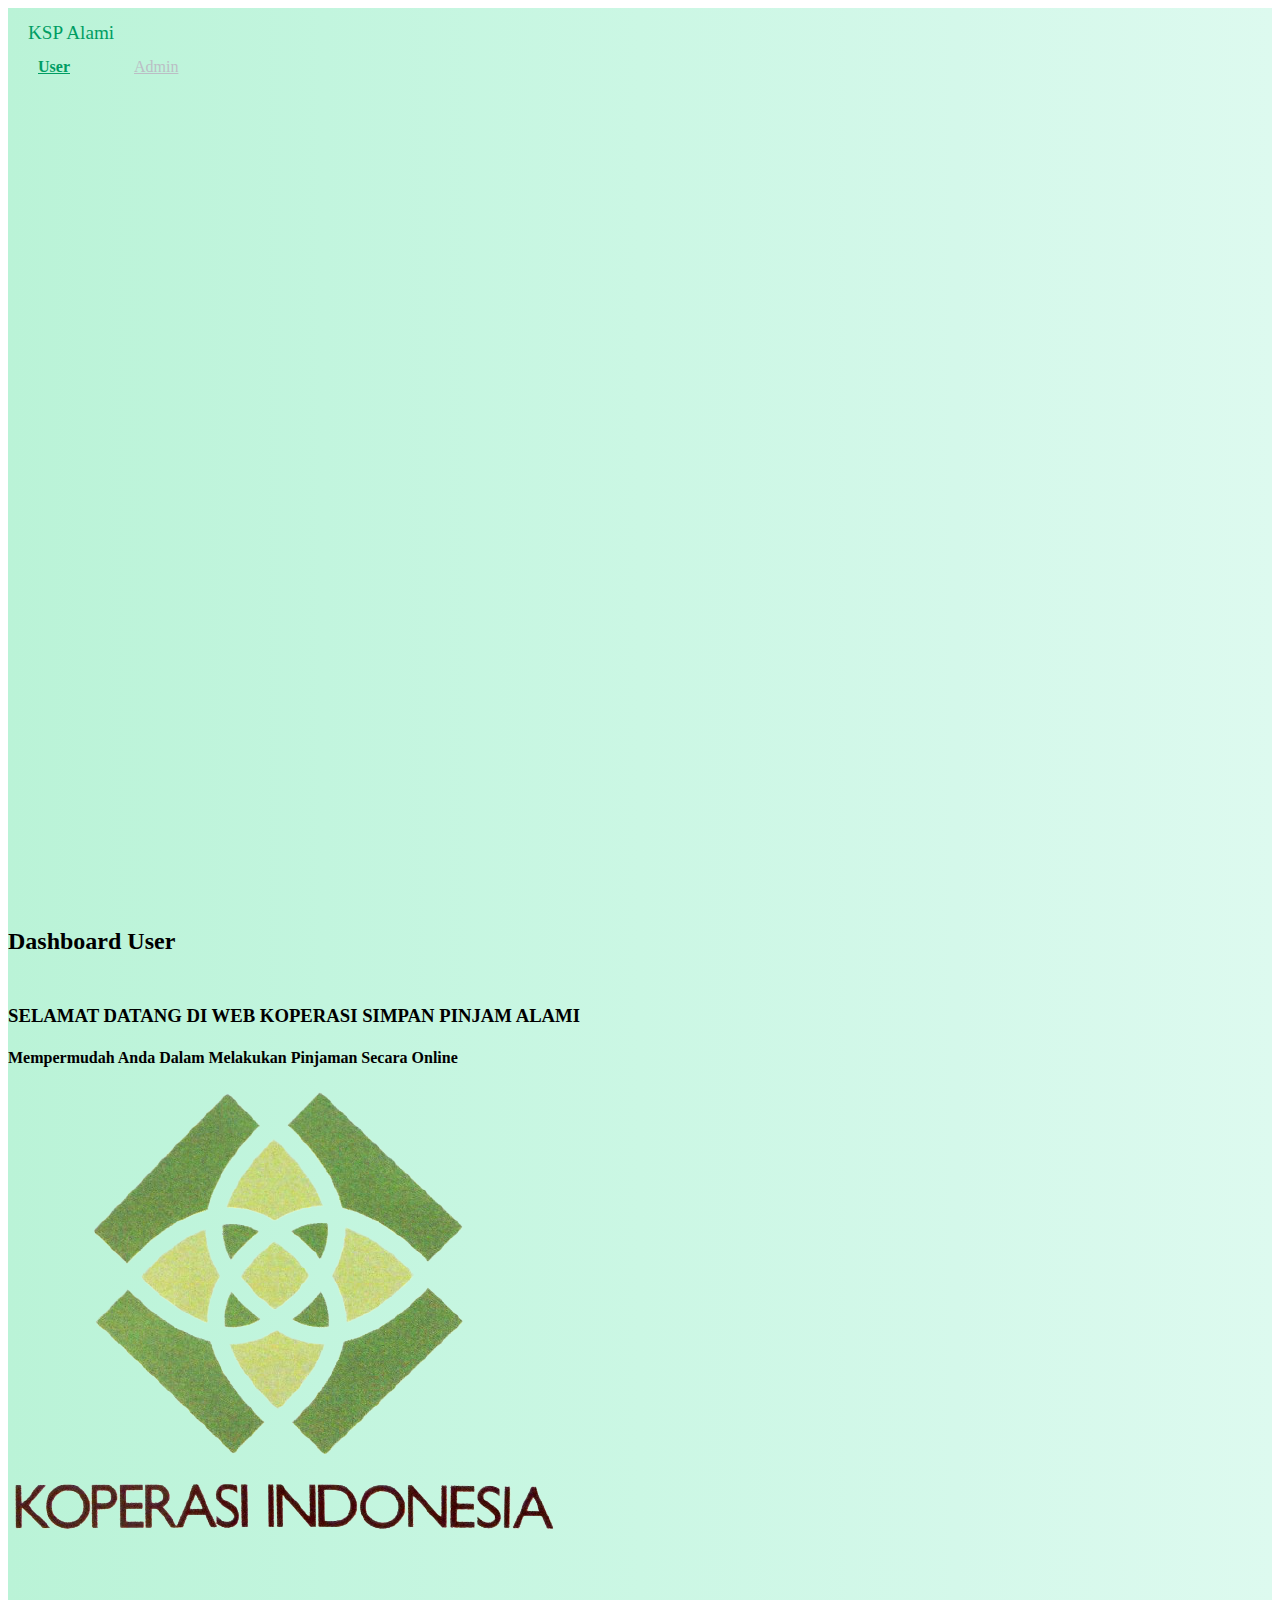
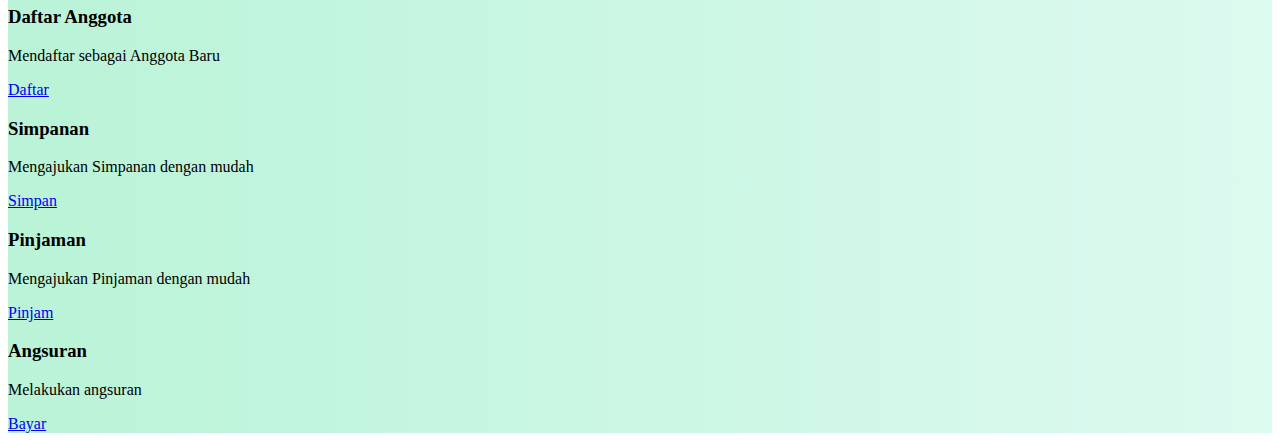
<file: index.html>
<!DOCTYPE html>
<html lang="en">

<head>
  <meta charset="UTF-8" />
  <meta http-equiv="X-UA-Compatible" content="IE=edge" />
  <meta name="viewport" content="width=device-width, initial-scale=1.0" />
  <link rel="stylesheet" href="https://cdnjs.cloudflare.com/ajax/libs/font-awesome/6.0.0-beta3/css/all.min.css"
    integrity="sha512-Fo3rlrZj/k7ujTnHg4CGR2D7kSs0v4LLanw2qksYuRlEzO+tcaEPQogQ0KaoGN26/zrn20ImR1DfuLWnOo7aBA=="
    crossorigin="anonymous" referrerpolicy="no-referrer" />
  <link href="https://cdn.jsdelivr.net/npm/bootstrap@5.1.3/dist/css/bootstrap.min.css" rel="stylesheet"
    integrity="sha384-1BmE4kWBq78iYhFldvKuhfTAU6auU8tT94WrHftjDbrCEXSU1oBoqyl2QvZ6jIW3" crossorigin="anonymous">
  <link rel="stylesheet" href="style.css" />
  <title>KOPERASI SIMPAN PINJAM ALAMI</title>
</head>

<body>
  <div class="d-flex" id="wrapper">
    <!-- Sidebar -->
    <div class="bg-white" id="sidebar-wrapper">
      <div class="sidebar-heading text-center py-4 primary-text fs-4 fw-bold text-uppercase border-bottom"><i
          class="fas fa-hand-holding-usd me-2"></i>KSP Alami</div>
      <div class="list-group list-group-flush my-3">
        <a href="index.html" class="list-group-item list-group-item-action bg-transparent second-text active"><i
            class="fas fa-tachometer-alt me-2"></i>User</a>
        <a href="admin.html" class="list-group-item list-group-item-action bg-transparent second-text fw-bold"><i
            class="fas fa-project-diagram me-2"></i>Admin</a>
      </div>
    </div>
    <!-- /#sidebar-wrapper -->

    <!-- Page Content -->
    <div id="page-content-wrapper">
      <nav class="navbar navbar-expand-lg navbar-light bg-transparent py-4 px-4">
        <div class="d-flex align-items-center">
          <i class="fas fa-align-left primary-text fs-4 me-3" id="menu-toggle"></i>
          <h2 class="fs-2 m-0">Dashboard User</h2>
        </div>
      </nav>
      <div class="container-fluid px-4">
        <div class="row hero-section">
          <div class="col-sm-6 main-title">
            <div class="main-title">
              <h3 class="m-0">Selamat Datang di Web Koperasi Simpan Pinjam Alami</h3>
              <h4 class="m-0">Mempermudah Anda Dalam Melakukan Pinjaman Secara Online</h4>
            </div>
          </div>
          <div class="col-sm-6">
            <div class="d-flex justify-content-center">
              <img src="img/koperasi-img.png" class="img-fluid w-50" alt="Logo Koperasi Indonesia">
            </div>
          </div>
        </div>
        <div class="row g-3 my-2">
          <div class="col-md-6">
            <div class="p-3 bg-white shadow-sm d-flex align-items-center rounded">
              <div>
                <h3 class="fs-5">Daftar Anggota</h3>
                <p class="fs-5">Mendaftar sebagai Anggota Baru</p>
                <a href="insert_anggota_koperasi.php" class="btn btn-primary">Daftar</a>
              </div>
            </div>
          </div>
          <div class="col-md-6">
            <div class="p-3 bg-white shadow-sm d-flex align-items-center rounded">
              <div>
                <h3 class="fs-5">Simpanan</h3>
                <p class="fs-5">Mengajukan Simpanan dengan mudah</p>
                <a href="menyimpan.php" class="btn btn-primary">Simpan</a>
              </div>
            </div>
          </div>
        </div>
        <div class="row g-3 my-2">
          <div class="col-md-6">
            <div class="p-3 bg-white shadow-sm d-flex align-items-center rounded">
              <div>
                <h3 class="fs-5">Pinjaman</h3>
                <p class="fs-5">Mengajukan Pinjaman dengan mudah</p>
                <a href="insert_pinjaman.php" class="btn btn-primary">Pinjam</a>
              </div>
            </div>
          </div>
          <div class="col-md-6">
            <div class="p-3 bg-white shadow-sm d-flex align-items-center rounded">
              <div>
                <h3 class="fs-5">Angsuran</h3>
                <p class="fs-5">Melakukan angsuran</p>
                <a href="insert_angsuran.php" class="btn btn-primary">Bayar</a>
              </div>
            </div>
          </div>
        </div>
      </div>

    </div>
  </div>
  </div>
  <!-- /#page-content-wrapper -->
  </div>

  <script src="https://cdn.jsdelivr.net/npm/bootstrap@5.0.0-beta3/dist/js/bootstrap.bundle.min.js"></script>
  <script>
    var el = document.getElementById("wrapper");
    var toggleButton = document.getElementById("menu-toggle");

    toggleButton.onclick = function () {
      el.classList.toggle("toggled");
    };
  </script>
</body>

</html>
</file>
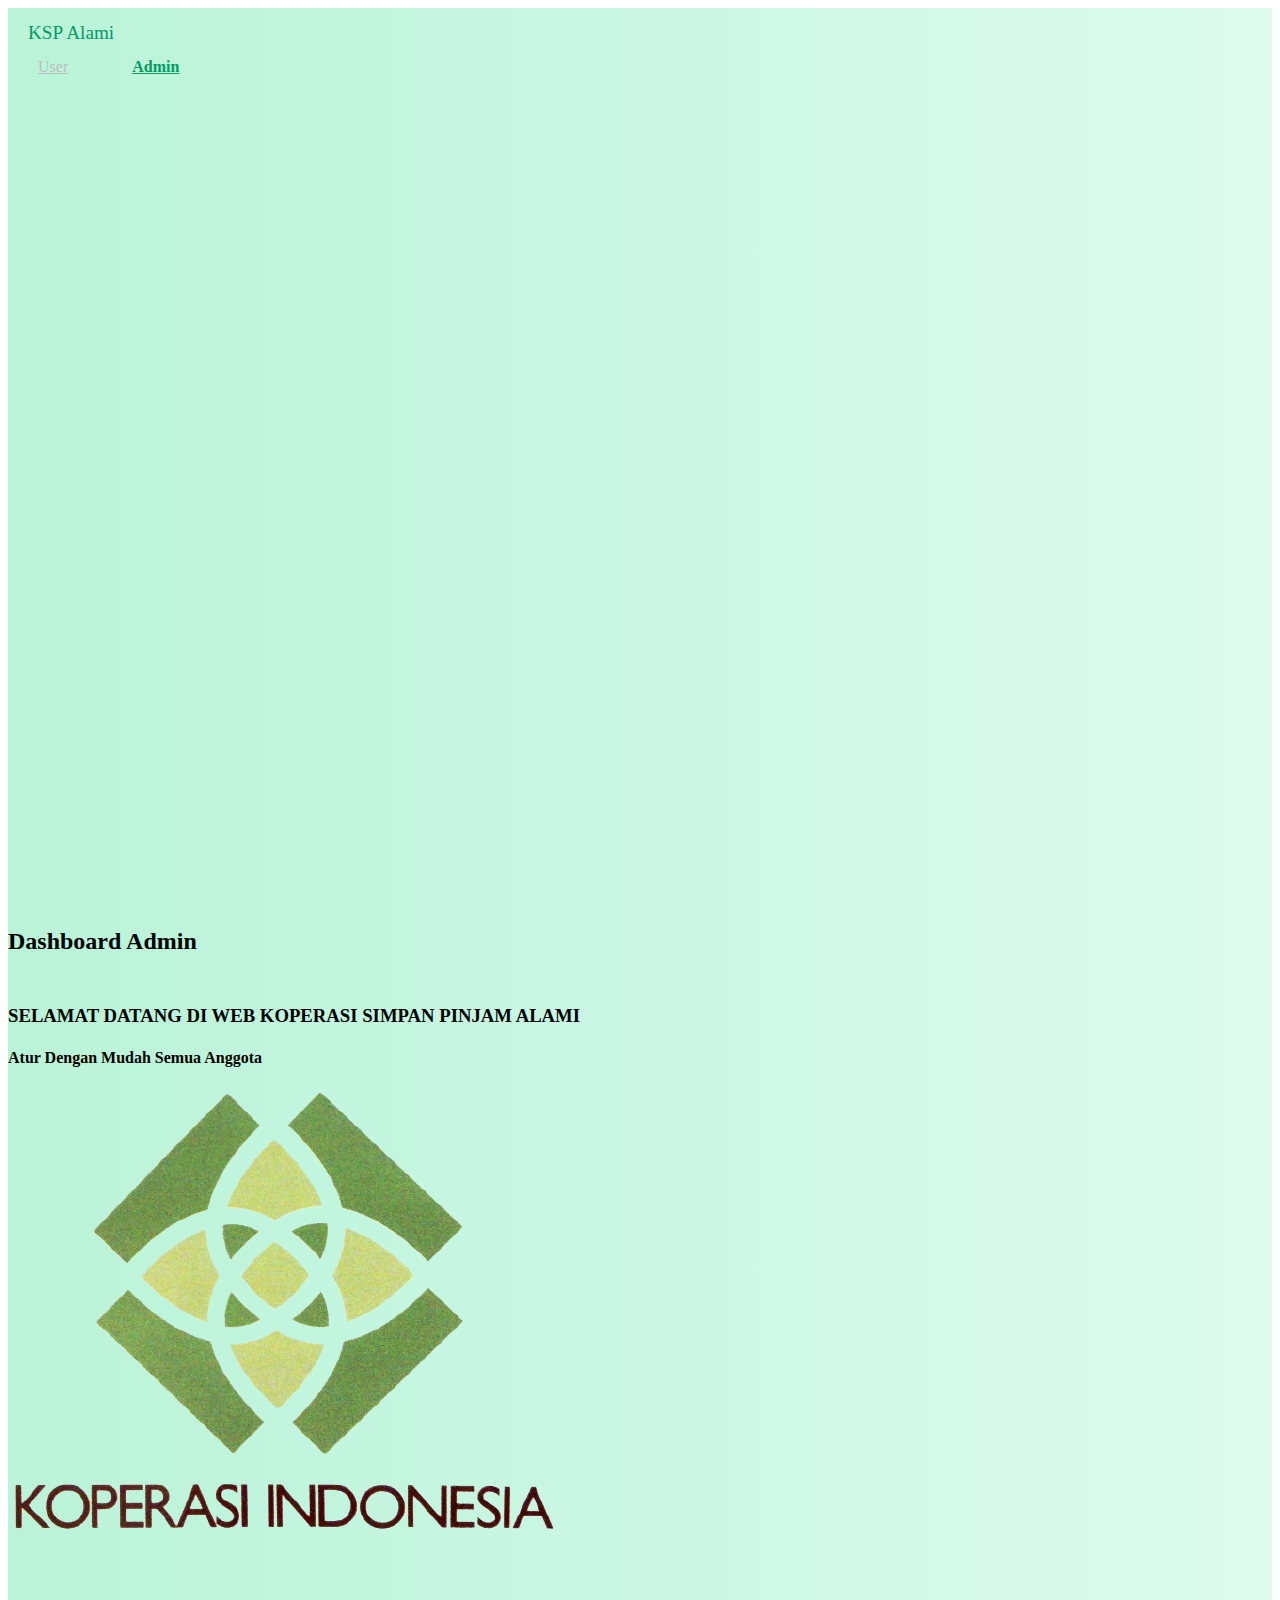
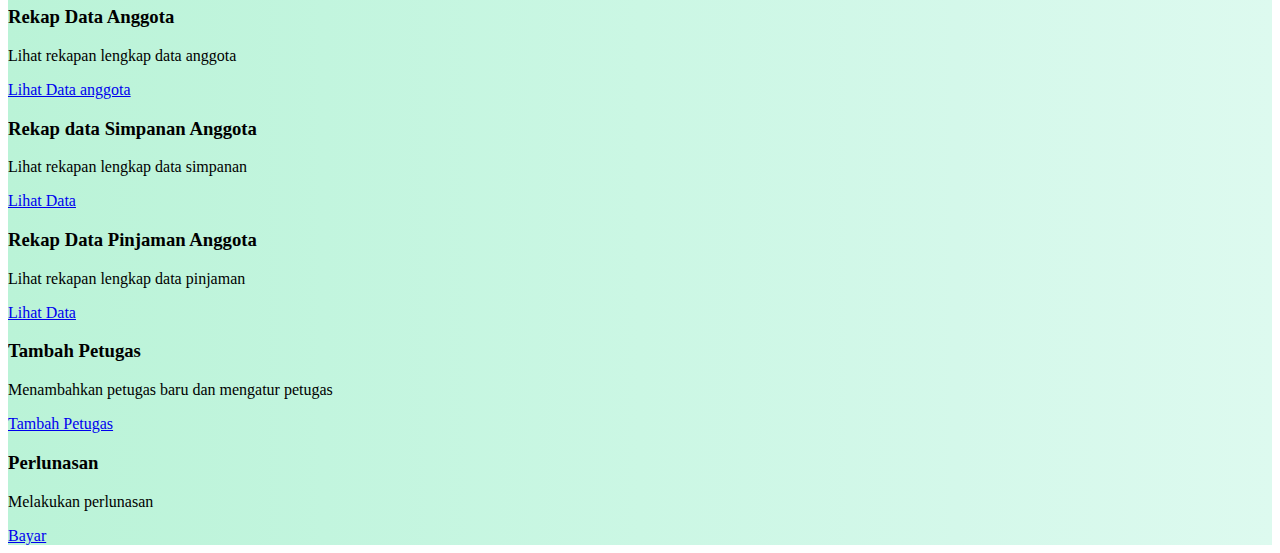
<file: admin.html>
<!DOCTYPE html>
<html lang="en">

<head>
  <meta charset="UTF-8" />
  <meta http-equiv="X-UA-Compatible" content="IE=edge" />
  <meta name="viewport" content="width=device-width, initial-scale=1.0" />
  <link rel="stylesheet" href="https://cdnjs.cloudflare.com/ajax/libs/font-awesome/6.0.0-beta3/css/all.min.css"
    integrity="sha512-Fo3rlrZj/k7ujTnHg4CGR2D7kSs0v4LLanw2qksYuRlEzO+tcaEPQogQ0KaoGN26/zrn20ImR1DfuLWnOo7aBA=="
    crossorigin="anonymous" referrerpolicy="no-referrer" />
  <link href="https://cdn.jsdelivr.net/npm/bootstrap@5.1.3/dist/css/bootstrap.min.css" rel="stylesheet"
    integrity="sha384-1BmE4kWBq78iYhFldvKuhfTAU6auU8tT94WrHftjDbrCEXSU1oBoqyl2QvZ6jIW3" crossorigin="anonymous">
  <link rel="stylesheet" href="style.css" />
  <title>KOPERASI SIMPAN PINJAM ALAMI</title>
</head>

<body>
  <div class="d-flex" id="wrapper">
    <!-- Sidebar -->
    <div class="bg-white" id="sidebar-wrapper">
      <div class="sidebar-heading text-center py-4 primary-text fs-4 fw-bold text-uppercase border-bottom"><i
          class="fas fa-hand-holding-usd me-2"></i>KSP Alami</div>
      <div class="list-group list-group-flush my-3">
        <a href="index.html" class="list-group-item list-group-item-action bg-transparent second-text fw-bold"><i
            class="fas fa-tachometer-alt me-2"></i>User</a>
        <a href="admin.html" class="list-group-item list-group-item-action bg-transparent second-text active"><i
            class="fas fa-project-diagram me-2"></i>Admin</a>
      </div>
    </div>
    <!-- /#sidebar-wrapper -->

    <!-- Page Content -->
    <div id="page-content-wrapper">
      <nav class="navbar navbar-expand-lg navbar-light bg-transparent py-4 px-4">
        <div class="d-flex align-items-center">
          <i class="fas fa-align-left primary-text fs-4 me-3" id="menu-toggle"></i>
          <h2 class="fs-2 m-0">Dashboard Admin</h2>
        </div>
      </nav>
      <div class="container-fluid px-4">
        <div class="row hero-section">
          <div class="col-sm-6 main-title">
            <div class="main-title">
              <h3 class="m-0">Selamat Datang di Web Koperasi Simpan Pinjam Alami</h3>
              <h4 class="m-0">Atur dengan mudah semua anggota</h4>
            </div>
          </div>
          <div class="col-sm-6">
            <div class="d-flex justify-content-center">
              <img src="img/koperasi-img.png" class="img-fluid w-50" alt="Logo Koperasi Indonesia">
            </div>
          </div>
        </div>
        <div class="row g-3 my-2">
          <div class="col-md-6">
            <div class="p-3 bg-white shadow-sm d-flex align-items-center rounded">
              <div>
                <h3 class="fs-5">Rekap Data Anggota</h3>
                <p class="fs-5">Lihat rekapan lengkap data anggota</p>
                <a href="tampil_data_anggota.php" class="btn btn-primary">Lihat Data anggota</a>
              </div>
            </div>
          </div>
          <div class="col-md-6">
            <div class="p-3 bg-white shadow-sm d-flex align-items-center rounded">
              <div>
                <h3 class="fs-5">Rekap data Simpanan Anggota</h3>
                <p class="fs-5">Lihat rekapan lengkap data simpanan</p>
                <a href="tampil_data_simpanananggota.php" class="btn btn-primary">Lihat Data</a>
              </div>
            </div>
          </div>
        </div>
        <div class="row g-3 my-2">
          <div class="col-md-6">
            <div class="p-3 bg-white shadow-sm d-flex align-items-center rounded">
              <div>
                <h3 class="fs-5">Rekap Data Pinjaman Anggota</h3>
                <p class="fs-5">Lihat rekapan lengkap data pinjaman</p>
                <a href="tampil_data_pinjamananggota.php" class="btn btn-primary">Lihat Data</a>
              </div>
            </div>
          </div>
          <div class="col-md-6">
            <div class="p-3 bg-white shadow-sm d-flex align-items-center rounded">
              <div>
                <h3 class="fs-5">Tambah Petugas</h3>
                <p class="fs-5">Menambahkan petugas baru dan mengatur petugas</p>
                <a href="insert_petugas.php" class="btn btn-primary">Tambah Petugas</a>
              </div>
            </div>
          </div>
        </div>
        <div class="row g-3 my-2">
          <div class="col-md-6">
            <div class="p-3 bg-white shadow-sm d-flex align-items-center rounded">
              <div>
                <h3 class="fs-5">Perlunasan</h3>
                <p class="fs-5">Melakukan perlunasan</p>
                <a href="insert_perlunasan.php" class="btn btn-primary">Bayar</a>
              </div>
            </div>
          </div>
        </div>
      </div>
    </div>
  </div>
  </div>
  <!-- /#page-content-wrapper -->
  </div>

  <script src="https://cdn.jsdelivr.net/npm/bootstrap@5.0.0-beta3/dist/js/bootstrap.bundle.min.js"></script>
  <script>
    var el = document.getElementById("wrapper");
    var toggleButton = document.getElementById("menu-toggle");

    toggleButton.onclick = function () {
      el.classList.toggle("toggled");
    };
  </script>
</body>

</html>
</file>
<file: style.css>
@font-face {
  font-family: 'Poppins';
  src: 'fonts/Poppins-Bold.ttf';
}

:root {
  --main-bg-color: #009d63;
  --main-text-color: #009d63;
  --second-text-color: #bbbec5;
  --second-bg-color: #c1efde;
  --main-font: 'Poppins';
}

.primary-text {
  color: var(--main-text-color);
}

.second-text {
  color: var(--second-text-color);
  font-family: var(--main-font);
}

.primary-bg {
  background-color: var(--main-bg-color);
}

.secondary-bg {
  background-color: var(--second-bg-color);
}

.rounded-full {
  border-radius: 100%;
}

.hero-section {
  margin-bottom: 5%;
}

.main-title {
  font-family: var(--main-font);
  margin-top: 4%;
}

.main-title h3 {
  text-transform: uppercase;
  font-weight: bold;
}

.main-title h4 {
  text-transform: capitalize;
}

#wrapper {
  overflow-x: hidden;
  background-image: linear-gradient(to right, #baf3d7, #c2f5de, #cbf7e4, #d4f8ea, #ddfaef);
}

#sidebar-wrapper {
  min-height: 100vh;
  margin-left: -15rem;
  -webkit-transition: margin 0.25s ease-out;
  -moz-transition: margin 0.25s ease-out;
  -o-transition: margin 0.25s ease-out;
  transition: margin 0.25s ease-out;
}

#sidebar-wrapper .sidebar-heading {
  padding: 0.875rem 1.25rem;
  font-size: 1.2rem;
}

#sidebar-wrapper .list-group {
  width: 15rem;
}

#page-content-wrapper {
  min-width: 100vw;
}

#wrapper.toggled #sidebar-wrapper {
  margin-left: 0;
}

#menu-toggle {
  cursor: pointer;
}

.list-group-item {
  border: none;
  padding: 20px 30px;
}

.list-group-item.active {
  background-color: transparent;
  color: var(--main-text-color);
  font-weight: bold;
  border: none;
}

@media (min-width: 768px) {
  #sidebar-wrapper {
    margin-left: 0;
  }

  #page-content-wrapper {
    min-width: 0;
    width: 100%;
  }

  #wrapper.toggled #sidebar-wrapper {
    margin-left: -15rem;
  }
}

@media screen and (max-width: 575px) {
  .hero-section {
    display: flex;
    flex-direction: column-reverse;
  }

  .main-title {
    text-align: center;
  }
}
</file>
